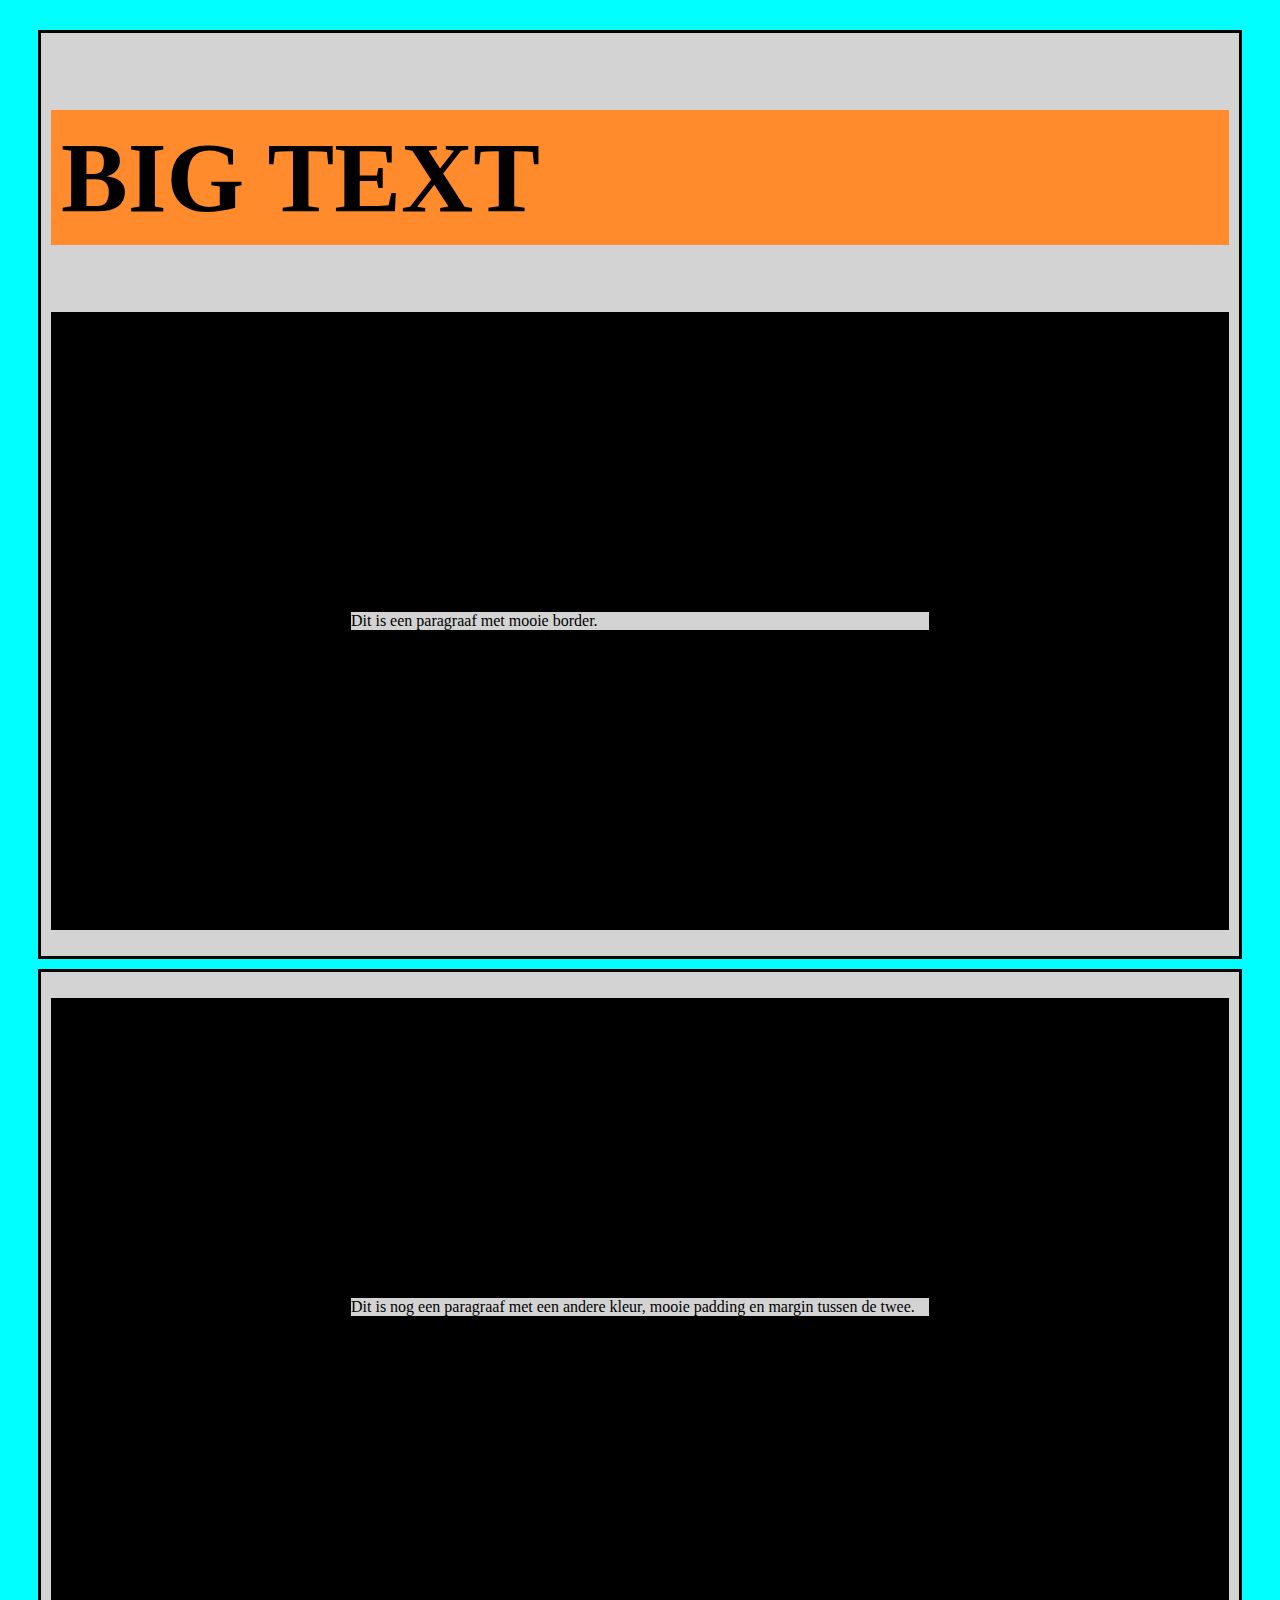
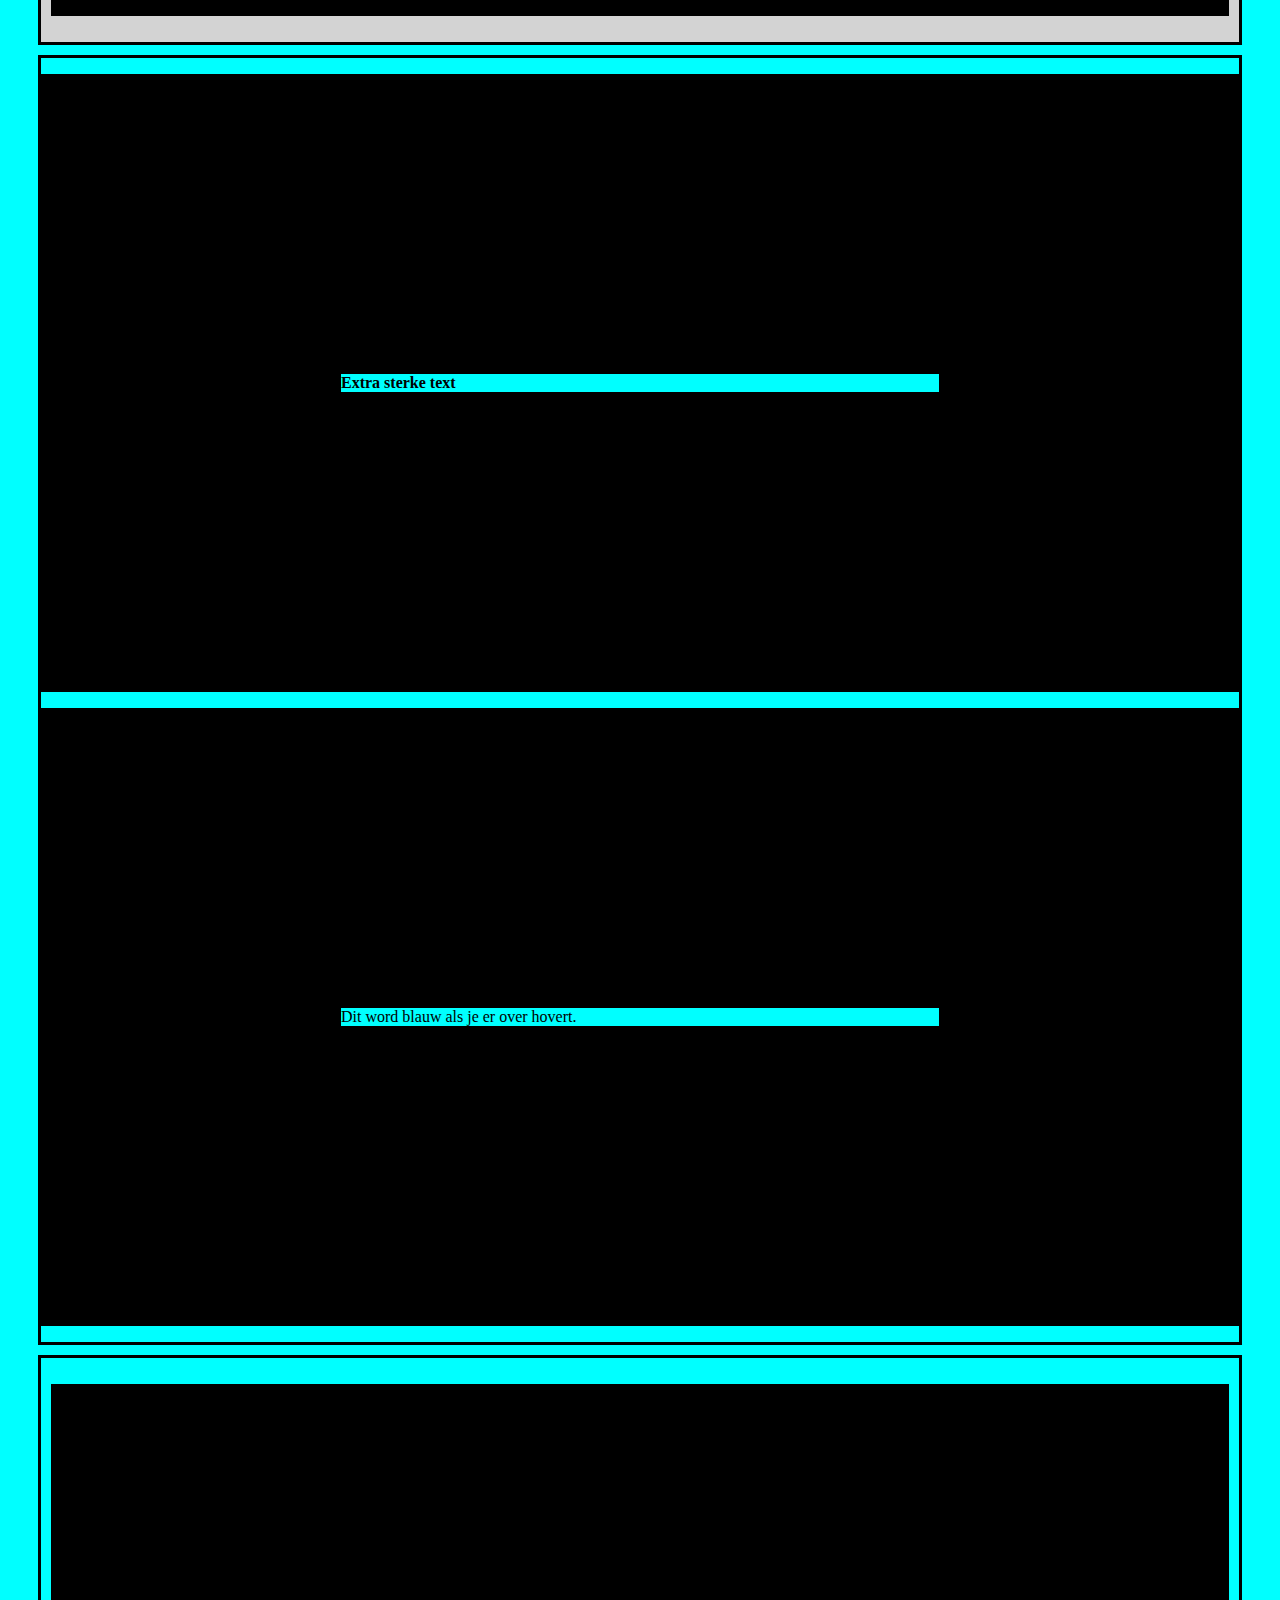
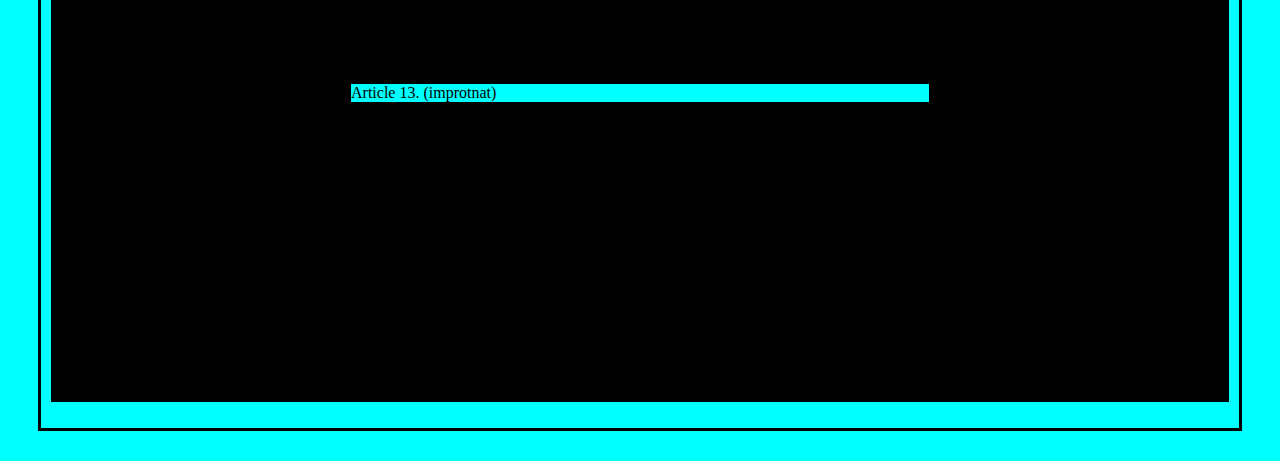
<file: Les 1/index.html>
<!DOCTYPE html>
<html lang="en">
<head>
    <meta charset="UTF-8">
    <meta name="viewport" content="width=device-width, initial-scale=1.0">
    <title>Les 1 | HTML en CSS</title>
    <link rel="stylesheet" href="style.css">
</head>
  <body>

    <div style="border: 3px solid black">
      <h1>BIG TEXT</h1>
      <p> Dit is een paragraaf met mooie border.</p>
    </div>
    <div style="border: 3px solid black">
      <p color="black">Dit is nog een paragraaf met een andere kleur, mooie padding en margin tussen de twee.</p>
    </div>
    <section style="border: 3px solid black" style="background-color: lightgrey">
      <p><strong>Extra sterke text</strong></p>
      <p>Dit word blauw als je er over hovert.</p>
    </section>
    <article>
      <p>Article 13. (improtnat)</p>
    </article>
  </body>
</html>
</file>
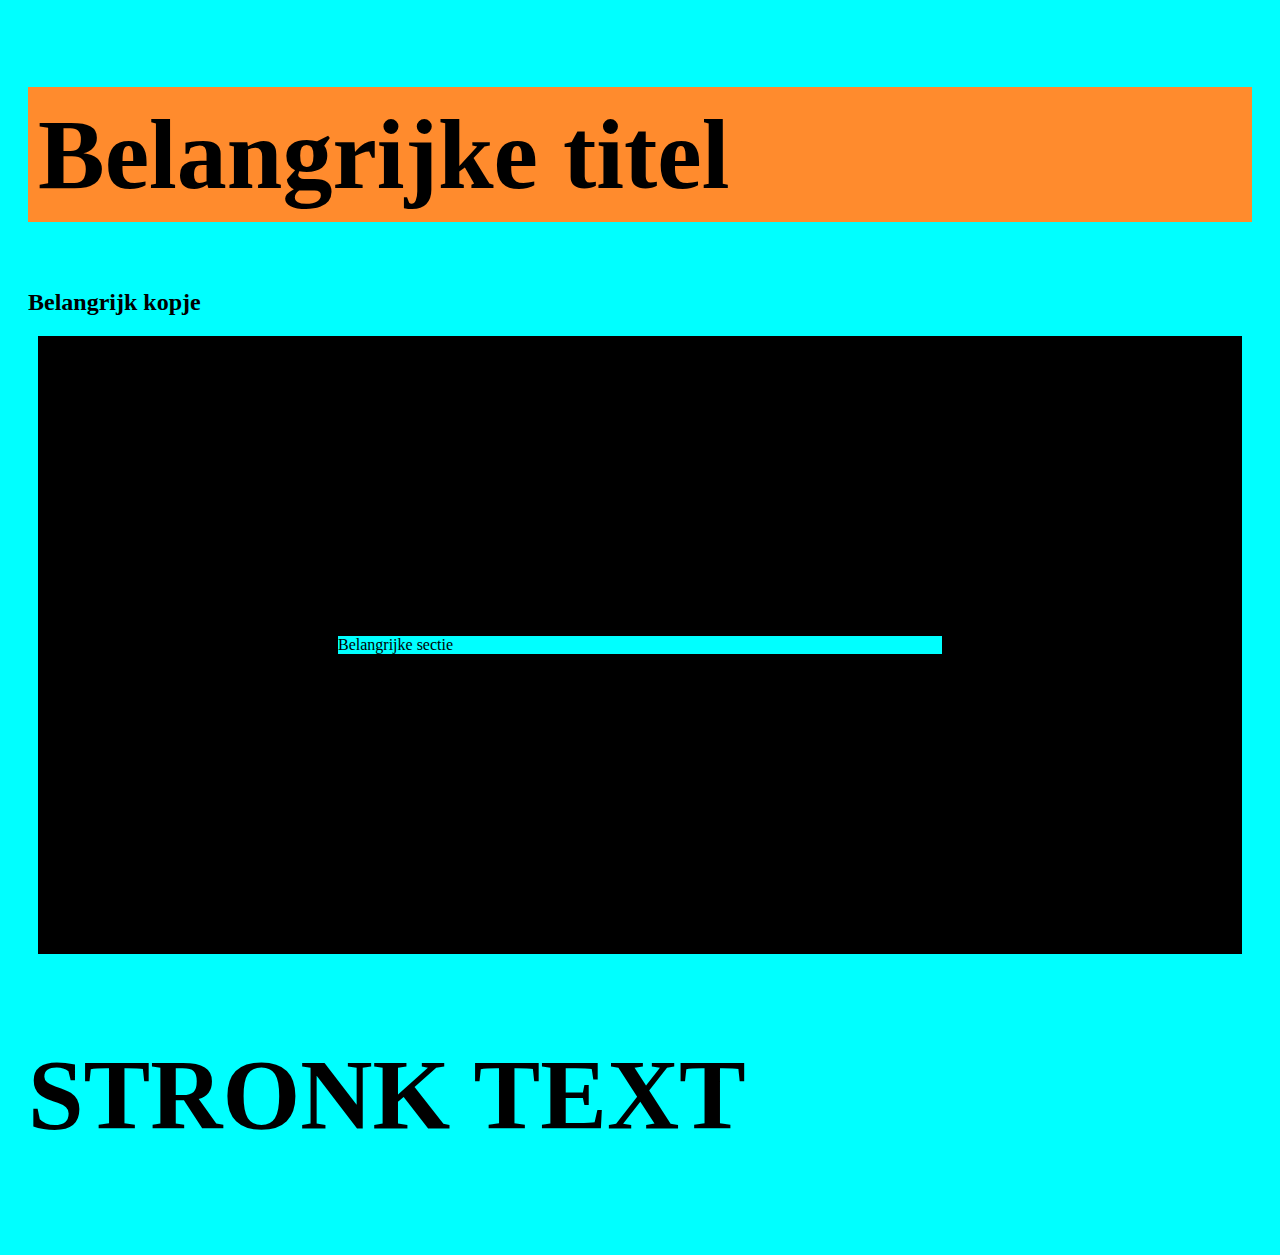
<file: Les 1/boxmodel.html>
<!DOCTYPE html>
<html>
<head>
  <link rel="stylesheet" href="style.css">
  <meta charset="utf-8">
</head>
<body>
  <h1>Belangrijke titel</h1>
  <h2>Belangrijk kopje</h2>
    <section>
      <p>Belangrijke sectie</p>
    </section>
    <h2 style="font-size: 100px;"><strong>STRONK TEXT</strong></h2>
</body>
</html>
</file>
<file: Les 1/style.css>
html {
  background-color: cyan;
  margin: 10px;
  padding: 10px;
}
h1 {
  font-size: 100px;
  background-color: rgba(255, 139, 45, 1);
  color: black;
  padding: 10px;
}
div {
  background-color: lightgrey;
  margin: 10px;
  padding: 10px;
}
section:hover {
  background-color: lime;
  color: cyan;
}
section {
  margin: 10px;
}
article {
  border: 3px solid black;
  padding: 10px;
  margin: 10px;
}
p{
  border: solid black 300px;
}
</file>
